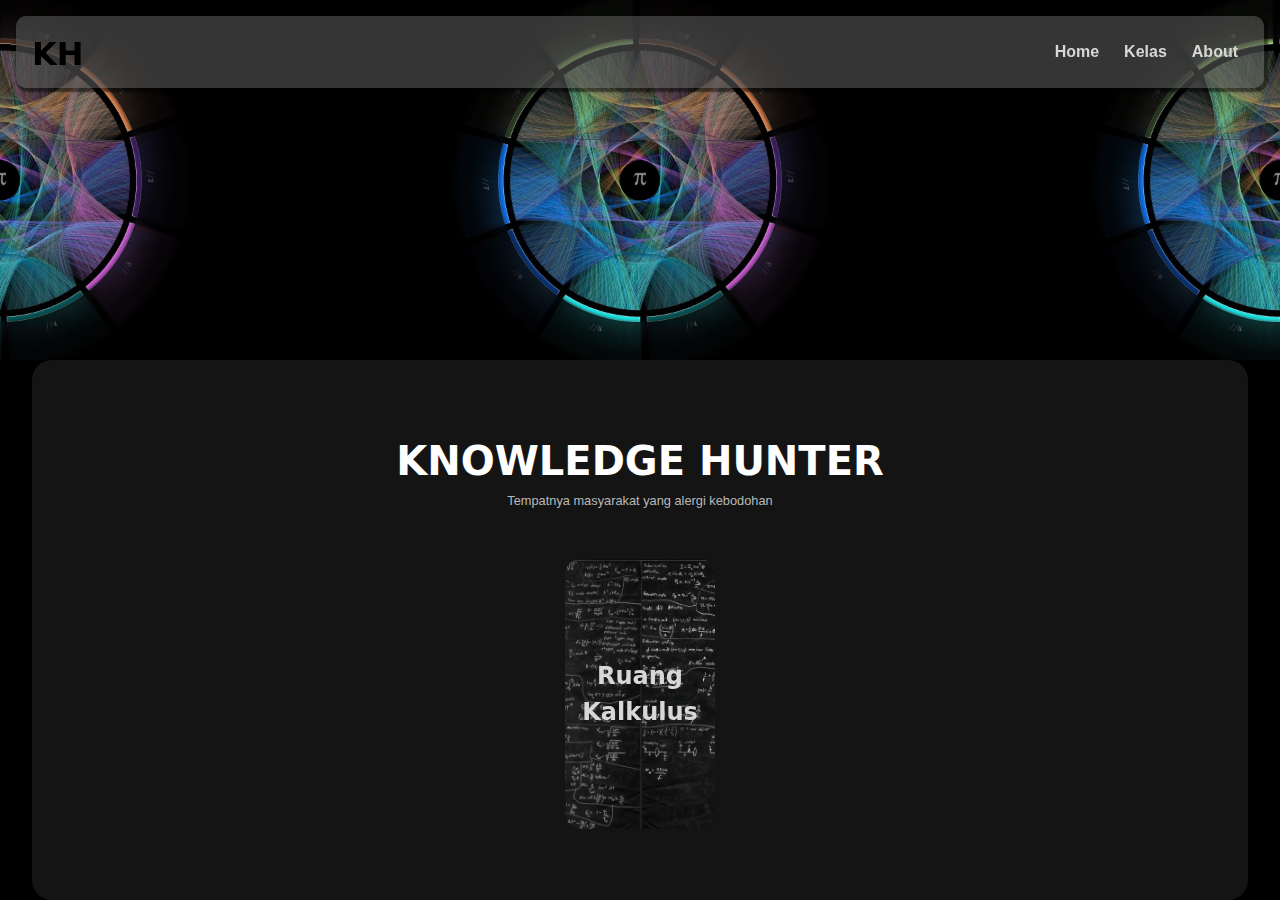
<file: index.html>
<!DOCTYPE html>
<html lang="en">
<head>
    <meta charset="UTF-8">
    <meta name="viewport" content="width=device-width, initial-scale=1.0">
    <title>KNOWLEDGE HUNTER</title>
    <link rel="stylesheet" href="https://cdnjs.cloudflare.com/ajax/libs/font-awesome/6.4.2/css/all.min.css" integrity="sha512-z3gLpd7yknf1YoNbCzqRKc4qyor8gaKU1qmn+CShxbuBusANI9QpRohGBreCFkKxLhei6S9CQXFEbbKuqLg0DA==" crossorigin="anonymous" referrerpolicy="no-referrer" />
    <link rel="stylesheet" href="style.css"/>
</head>
<body>
    <header>
        <div class="navbar">
            <h1 class="logo">KH</h1>
            <ul class="links">
                <li><a href="index.html">Home</a></li>
                <li><a href="kelas.html">Kelas</a></li>
                <li><a href="about.html">About</a></li>
            </ul>
            <div class="toggle-btn">
                <i class="fa-solid fa-bars"></i>
            </div>
        </div>
        <div class="dropdown-menu ">
            <li><a href="index.html">Home</a></li>
            <li><a href="kelas.html">Kelas</a></li>
            <li><a href="about.html">About</a></li>
        </div>
    </header>
    <main>
        <section>
            <div class="background-atas"></div>
        </section>
        <section class="kepala-utama">
            <div class="kepala-utama1">
                <div class="judul">
                    <h1>KNOWLEDGE HUNTER</h1>
                    <p>Tempatnya masyarakat yang alergi kebodohan</p>    
                </div>
                <a class="ruang-kelas1" href="ruangKalkulus.html">
                  <h2>Ruang Kalkulus</h2>
                </a>
            </div>
           
        </section>
    </main>
    <script>
        const toggleBtn = document.querySelector('.toggle-btn')
        const toggleBtnIcon = document.querySelector('.toggle-btn i')
        const dropDownMenu = document.querySelector('.dropdown-menu')

        toggleBtn.onclick = function () {
            dropDownMenu.classList.toggle('open')
            const isOpen = dropDownMenu.classList.contains('open')
            
            toggleBtnIcon.classList = isOpen
            ? 'fa-solid fa-xmark'
            : 'fa-solid fa-bars'
        }
    </script>
</body>
</html>
</file>
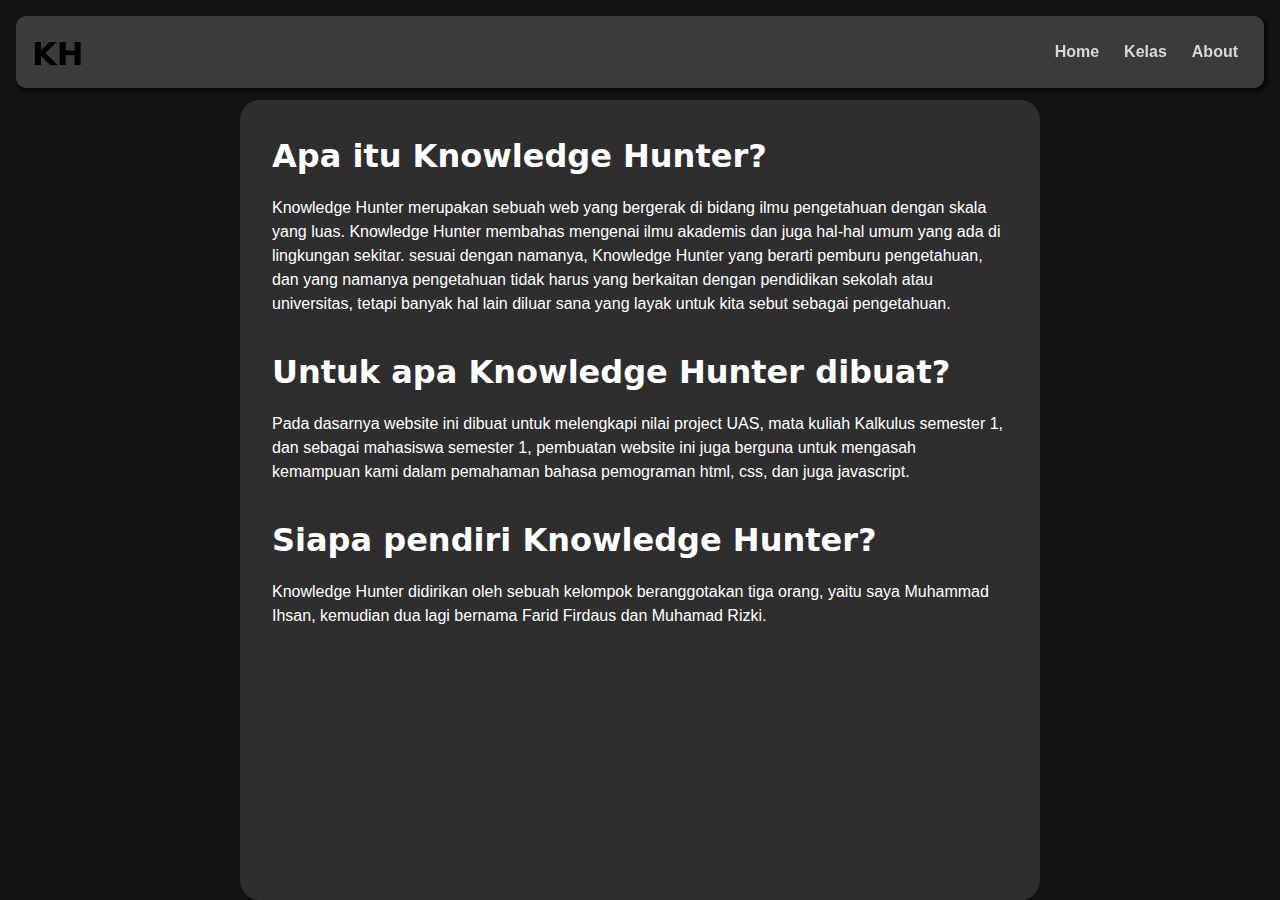
<file: about.html>
<!DOCTYPE html>
<html lang="en">
<head>
    <meta charset="UTF-8">
    <meta name="viewport" content="width=device-width, initial-scale=1.0">
    <title>KNOWLEDGE HUNTER</title>
    <link rel="stylesheet" href="https://cdnjs.cloudflare.com/ajax/libs/font-awesome/6.4.2/css/all.min.css" integrity="sha512-z3gLpd7yknf1YoNbCzqRKc4qyor8gaKU1qmn+CShxbuBusANI9QpRohGBreCFkKxLhei6S9CQXFEbbKuqLg0DA==" crossorigin="anonymous" referrerpolicy="no-referrer" />
    <link rel="stylesheet" href="style.css"/>
</head>
<body>
    <header>
        <div class="navbar">
            <h1 class="logo">KH</h1>
            <ul class="links">
                <li><a href="index.html">Home</a></li>
                <li><a href="kelas.html">Kelas</a></li>
                <li><a href="about.html">About</a></li>
            </ul>
            <div class="toggle-btn">
                <i class="fa-solid fa-bars"></i>
            </div>
        </div>
        <div class="dropdown-menu ">
            <li><a href="index.html">Home</a></li>
            <li><a href="kelas.html">Kelas</a></li>
            <li><a href="about.html">About</a></li>
        </div>
    </header>

    <main>
        <section class="konten-about">
            <div class="kotak-about"> 
                <div class="isi-about">
                    <h1>Apa itu Knowledge Hunter?</h1>
                    <p>Knowledge Hunter merupakan sebuah web yang bergerak di bidang ilmu pengetahuan dengan skala yang luas.
                        Knowledge Hunter membahas mengenai ilmu akademis dan juga hal-hal umum yang ada di lingkungan sekitar.
                        sesuai dengan namanya, Knowledge Hunter yang berarti pemburu pengetahuan, dan yang namanya pengetahuan
                        tidak harus yang berkaitan dengan pendidikan sekolah atau universitas, tetapi banyak hal lain diluar
                        sana yang layak untuk kita sebut sebagai pengetahuan.
                    </p>

                    <div> </div>

                    <h1>Untuk apa Knowledge Hunter dibuat?</h1>
                    <p>Pada dasarnya website ini dibuat untuk melengkapi nilai project UAS, mata kuliah Kalkulus
                         semester 1, dan sebagai mahasiswa semester 1, pembuatan website ini juga berguna untuk mengasah kemampuan
                          kami dalam pemahaman bahasa pemograman html, css, dan juga javascript.
                    </p>

                    <div> </div>

                    <h1>Siapa pendiri Knowledge Hunter?</h1>
                    <p>Knowledge Hunter didirikan oleh sebuah kelompok beranggotakan tiga orang, yaitu saya Muhammad Ihsan, kemudian
                        dua lagi bernama Farid Firdaus dan Muhamad Rizki.
                    </p>
                </div>  
            </div>
        </section>
    </main>

    <script>
        const toggleBtn = document.querySelector('.toggle-btn')
        const toggleBtnIcon = document.querySelector('.toggle-btn i')
        const dropDownMenu = document.querySelector('.dropdown-menu')

        toggleBtn.onclick = function () {
            dropDownMenu.classList.toggle('open')
            const isOpen = dropDownMenu.classList.contains('open')
            
            toggleBtnIcon.classList = isOpen
            ? 'fa-solid fa-xmark'
            : 'fa-solid fa-bars'
        }
    </script>
</body>
</html>
</file>
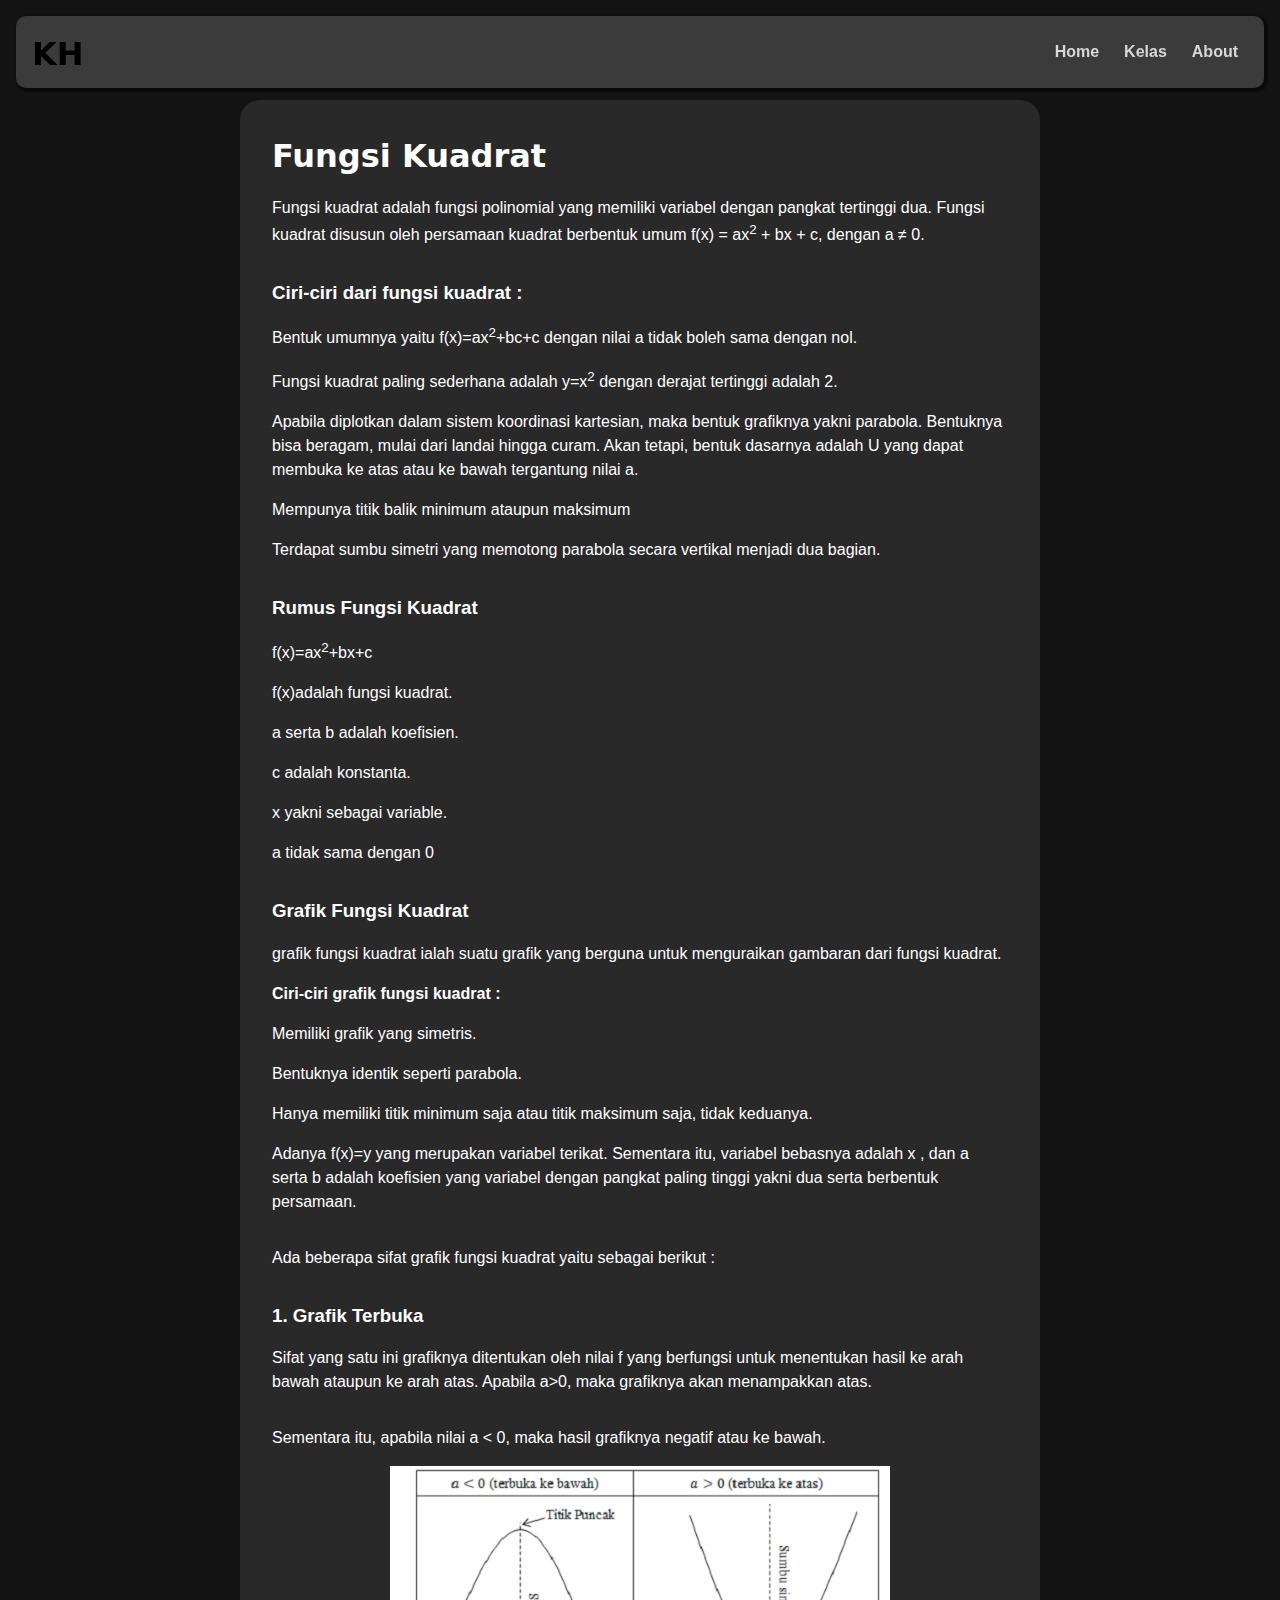
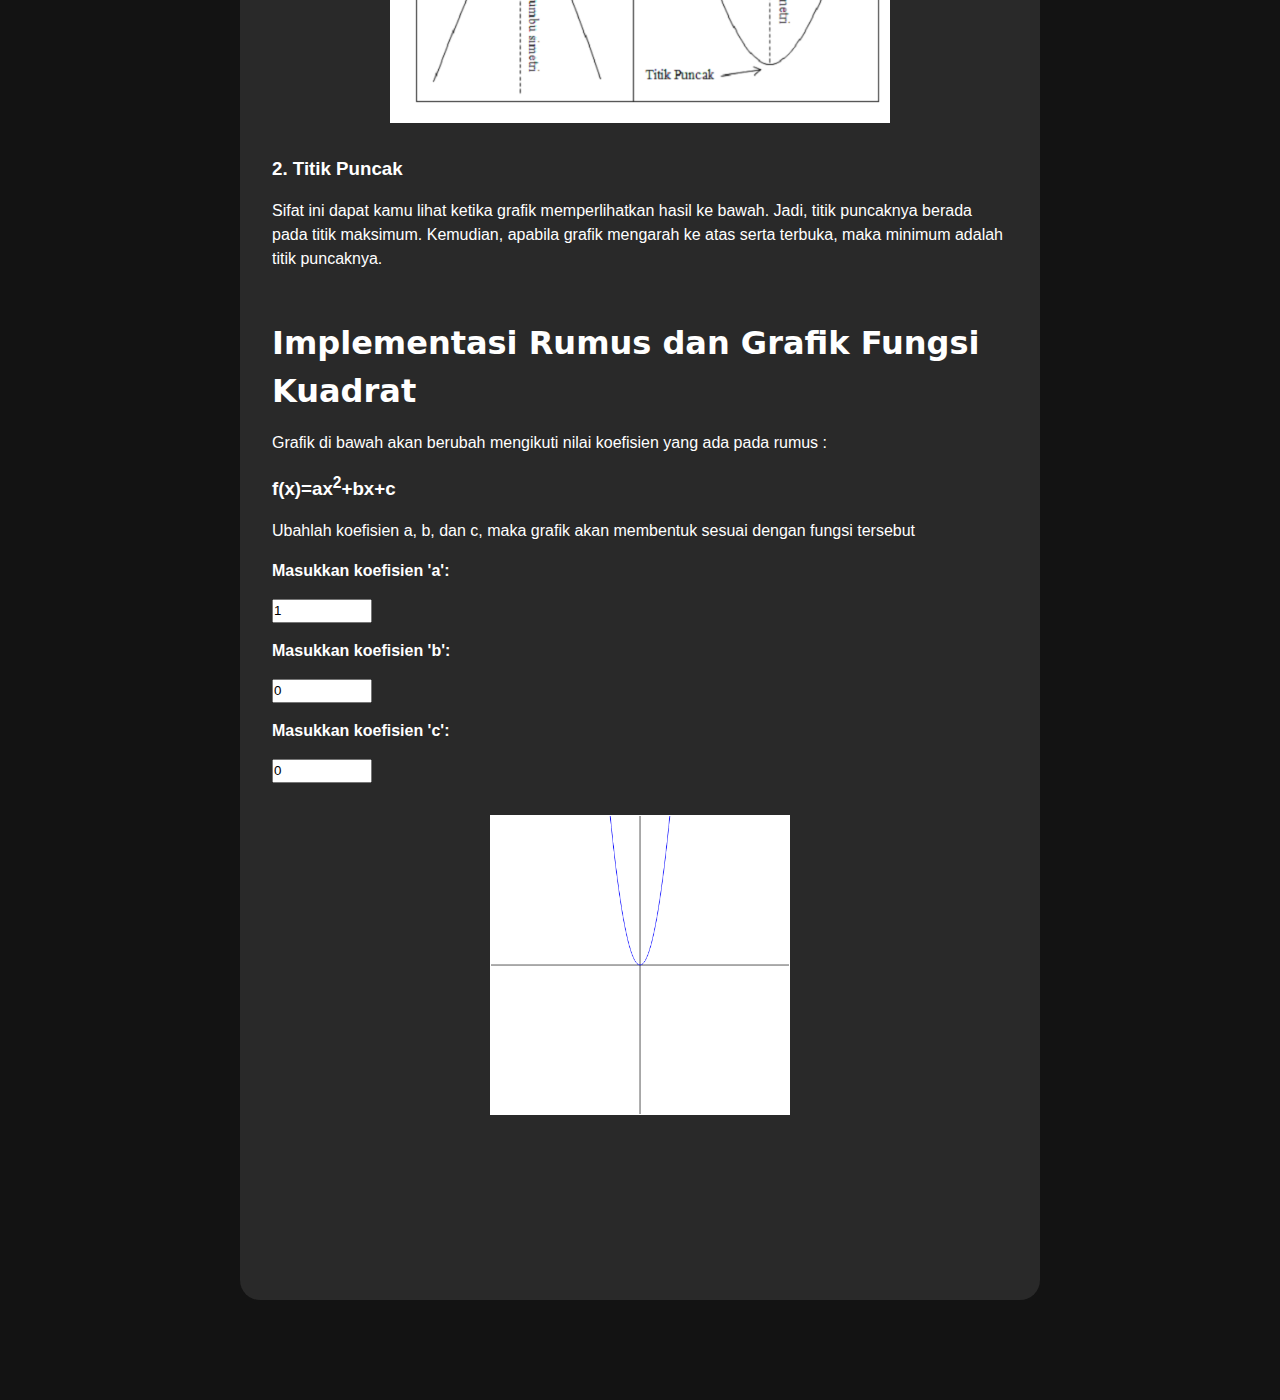
<file: fungsiKuadrat.html>
<!DOCTYPE html>
<html lang="en">
  <head>
    <meta charset="UTF-8" />
    <meta name="viewport" content="width=device-width, initial-scale=1.0" />
    <title>Fungsi Kuadrat</title>
    <link
      rel="stylesheet"
      href="https://cdnjs.cloudflare.com/ajax/libs/font-awesome/6.4.2/css/all.min.css"
      integrity="sha512-z3gLpd7yknf1YoNbCzqRKc4qyor8gaKU1qmn+CShxbuBusANI9QpRohGBreCFkKxLhei6S9CQXFEbbKuqLg0DA=="
      crossorigin="anonymous"
      referrerpolicy="no-referrer"
    />
    <link rel="stylesheet" href="style.css" />
  </head>
  <body>
    <header>
      <div class="navbar">
        <h1 class="logo">KH</h1>
        <ul class="links">
          <li><a href="index.html">Home</a></li>
          <li><a href="kelas.html">Kelas</a></li>
          <li><a href="about.html">About</a></li>
        </ul>
        <div class="toggle-btn">
          <i class="fa-solid fa-bars"></i>
        </div>
      </div>
      <div class="dropdown-menu">
        <li><a href="index.html">Home</a></li>
        <li><a href="kelas.html">Kelas</a></li>
        <li><a href="about.html">About</a></li>
      </div>
    </header>

    <main>
      <section class="materi">
        <div class="kotak-materi">
          <div class="isi-materi">
            <h1>Fungsi Kuadrat</h1>
            <p>Fungsi kuadrat adalah fungsi polinomial yang memiliki variabel
            dengan pangkat tertinggi dua. Fungsi kuadrat disusun oleh persamaan
            kuadrat berbentuk umum f(x) = ax<sup>2</sup> + bx + c, dengan a ≠ 0.
            </p>

            <div> </div>
            <h3>Ciri-ciri dari fungsi kuadrat :</h3>
            <li>
            Bentuk umumnya yaitu f(x)=ax<sup>2</sup>+bc+c dengan nilai a tidak
            boleh sama dengan nol.
            </li>
            <li>
            Fungsi kuadrat paling sederhana adalah y=x<sup>2</sup> dengan
            derajat tertinggi adalah 2.
            </li>
            <li>
              Apabila diplotkan dalam sistem koordinasi kartesian, maka bentuk
              grafiknya yakni parabola. Bentuknya bisa beragam, mulai dari
              landai hingga curam. Akan tetapi, bentuk dasarnya adalah U yang
              dapat membuka ke atas atau ke bawah tergantung nilai a.
            </li>
            <li>Mempunya titik balik minimum ataupun maksimum</li>
            <li>Terdapat sumbu simetri yang memotong parabola secara vertikal
                menjadi dua bagian.
            </li>

            <div></div>

            <h3>Rumus Fungsi Kuadrat</h3>
            <p>f(x)=ax<sup>2</sup>+bx+c</p>
              
            <li>f(x)adalah fungsi kuadrat.</li>
            <li>a serta b adalah koefisien.</li>
            <li>c adalah konstanta.</li>
            <li>x yakni sebagai variable.</li>
            <li>a tidak sama dengan 0</li>
        
            <div> </div>

            <h3> Grafik Fungsi Kuadrat</h3>
            <p>grafik fungsi kuadrat ialah suatu grafik yang berguna untuk menguraikan gambaran dari fungsi kuadrat.</p>
            <p><strong>Ciri-ciri grafik fungsi kuadrat :</strong></p>
          
            <li>Memiliki grafik yang simetris.</li>
            <li>Bentuknya identik seperti parabola.</li>
            <li>Hanya memiliki titik minimum saja atau titik maksimum saja, tidak keduanya.</li>
            <li>Adanya f(x)=y yang merupakan variabel terikat. Sementara itu, variabel bebasnya adalah x , dan a serta b adalah koefisien yang variabel dengan pangkat paling tinggi yakni dua serta berbentuk persamaan.</li>
              
            </h2>

            <div> </div>

            <p>Ada beberapa sifat grafik fungsi kuadrat yaitu sebagai berikut :</p>
            <p></p>
            <h3>1. Grafik Terbuka</h3>
            <p>Sifat yang satu ini grafiknya ditentukan oleh nilai f yang berfungsi untuk menentukan hasil ke arah
               bawah ataupun ke arah atas. Apabila a>0, maka grafiknya akan menampakkan atas.</p>
            <p></p>
            <p>Sementara itu, apabila nilai a < 0, maka hasil grafiknya negatif atau ke bawah.</p>
            <img src="grafikfungsikuadrat.png" class="grafik-fungsiKuadrat" />

            <p></p>
            <h3>2. Titik Puncak</h3>
            <p>Sifat ini dapat kamu lihat ketika grafik memperlihatkan hasil ke bawah. Jadi, titik puncaknya berada pada titik maksimum. Kemudian, apabila grafik mengarah ke atas 
              serta terbuka, maka minimum adalah titik puncaknya.</p>
            
            <p></p>
            <p></p>

            <h1>Implementasi Rumus dan Grafik Fungsi Kuadrat</h1>

            <p>Grafik di bawah akan berubah mengikuti nilai koefisien yang ada pada rumus :
            </p>
            <h3><p>f(x)=ax<sup>2</sup>+bx+c</p></h3>
            <p>Ubahlah koefisien a, b, dan c, maka grafik akan membentuk sesuai dengan fungsi tersebut</p>

            <label for="a">Masukkan koefisien 'a': </label>
            <input class="kotakinput" type="number" id="a" value="1">

            <label for="b">Masukkan koefisien 'b': </label>
            <input class="kotakinput" type="number" id="b" value="0">

            <label for="c">Masukkan koefisien 'c': </label>
            <input class="kotakinput" type="number" id="c" value="0">

            <p></p>
            <canvas id="cartesianCanvas" width="500" height="500"></canvas>
          </div>
        </div>
      </section>
    </main>

    <script>
      const toggleBtn = document.querySelector(".toggle-btn");
      const toggleBtnIcon = document.querySelector(".toggle-btn i");
      const dropDownMenu = document.querySelector(".dropdown-menu");

      toggleBtn.onclick = function () {
        dropDownMenu.classList.toggle("open");
        const isOpen = dropDownMenu.classList.contains("open");

        toggleBtnIcon.classList = isOpen
          ? "fa-solid fa-xmark"
          : "fa-solid fa-bars";
      };

      function drawQuadraticFunction(a, b, c) {
        var canvas = document.getElementById('cartesianCanvas');
        var context = canvas.getContext('2d');
        
        context.clearRect(0, 0, canvas.width, canvas.height);
        context.beginPath();
        context.moveTo(0, canvas.height / 2);
        context.lineTo(canvas.width, canvas.height / 2);
        context.moveTo(canvas.width / 2, 0);
        context.lineTo(canvas.width / 2, canvas.height);
        context.strokeStyle = "#000";
        context.stroke();

    
        context.beginPath();
        for (var x = -10; x <= 10; x += 0.1) {
            var y = a * x * x + b * x + c;
            var pixelX = canvas.width / 2 + x * 10;
            var pixelY = canvas.height / 2 - y * 10;

            // Draw points
            context.lineTo(pixelX, pixelY);
        }
        context.strokeStyle = "blue";
        context.stroke();
    }

    window.onload = function () {
        var aInput = document.getElementById('a');
        var bInput = document.getElementById('b');
        var cInput = document.getElementById('c');

        aInput.addEventListener('input', draw);
        bInput.addEventListener('input', draw);
        cInput.addEventListener('input', draw);

        draw();

        function draw() {
            var a = parseFloat(aInput.value);
            var b = parseFloat(bInput.value);
            var c = parseFloat(cInput.value);

            drawQuadraticFunction(a, b, c);
        }
    };
    </script>
  </body>
</html>
</file>
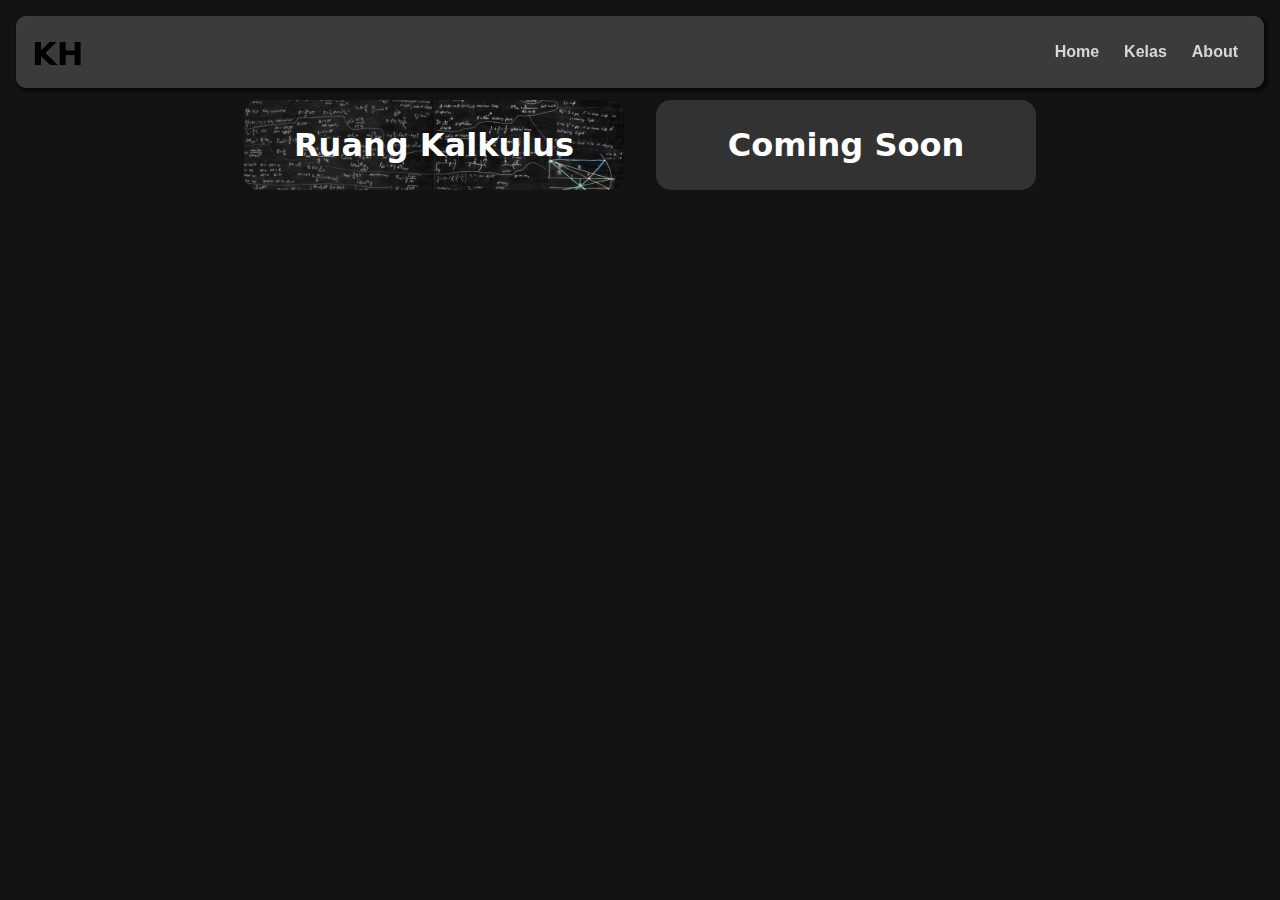
<file: kelas.html>
<!DOCTYPE html>
<html lang="en">
<head>
    <meta charset="UTF-8">
    <meta name="viewport" content="width=device-width, initial-scale=1.0">
    <title>KNOWLEDGE HUNTER</title>
    <link rel="stylesheet" href="https://cdnjs.cloudflare.com/ajax/libs/font-awesome/6.4.2/css/all.min.css" integrity="sha512-z3gLpd7yknf1YoNbCzqRKc4qyor8gaKU1qmn+CShxbuBusANI9QpRohGBreCFkKxLhei6S9CQXFEbbKuqLg0DA==" crossorigin="anonymous" referrerpolicy="no-referrer" />
    <link rel="stylesheet" href="style.css"/>
</head>
<body>
    <header>
        <div class="navbar">
            <h1 class="logo">KH</h1>
            <ul class="links">
                <li><a href="index.html">Home</a></li>
                <li><a href="kelas.html">Kelas</a></li>
                <li><a href="about.html">About</a></li>
            </ul>
            <div class="toggle-btn">
                <i class="fa-solid fa-bars"></i>
            </div>
        </div>
        <div class="dropdown-menu ">
            <li><a href="index.html">Home</a></li>
            <li><a href="kelas.html">Kelas</a></li>
            <li><a href="about.html">About</a></li>
        </div>
    </header>

    <main>
        <section class="konten-kelas">
            <a href="ruangKalkulus.html" class="kotak-kelaskalkulus"> 
                <div class="isi-kelas">
                    <h1>Ruang Kalkulus</h1>
                </div> 
            </a>

            <a href="#" class="kotak-kelas-comingsoon"> 
                <div class="isi-kelas">
                    <h1>Coming Soon</h1>
                </div> 
            </a>
        </section>
    </main>

    <script>
        const toggleBtn = document.querySelector('.toggle-btn')
        const toggleBtnIcon = document.querySelector('.toggle-btn i')
        const dropDownMenu = document.querySelector('.dropdown-menu')

        toggleBtn.onclick = function () {
            dropDownMenu.classList.toggle('open')
            const isOpen = dropDownMenu.classList.contains('open')
            
            toggleBtnIcon.classList = isOpen
            ? 'fa-solid fa-xmark'
            : 'fa-solid fa-bars'
        }
    </script>
</body>
</html>
</file>
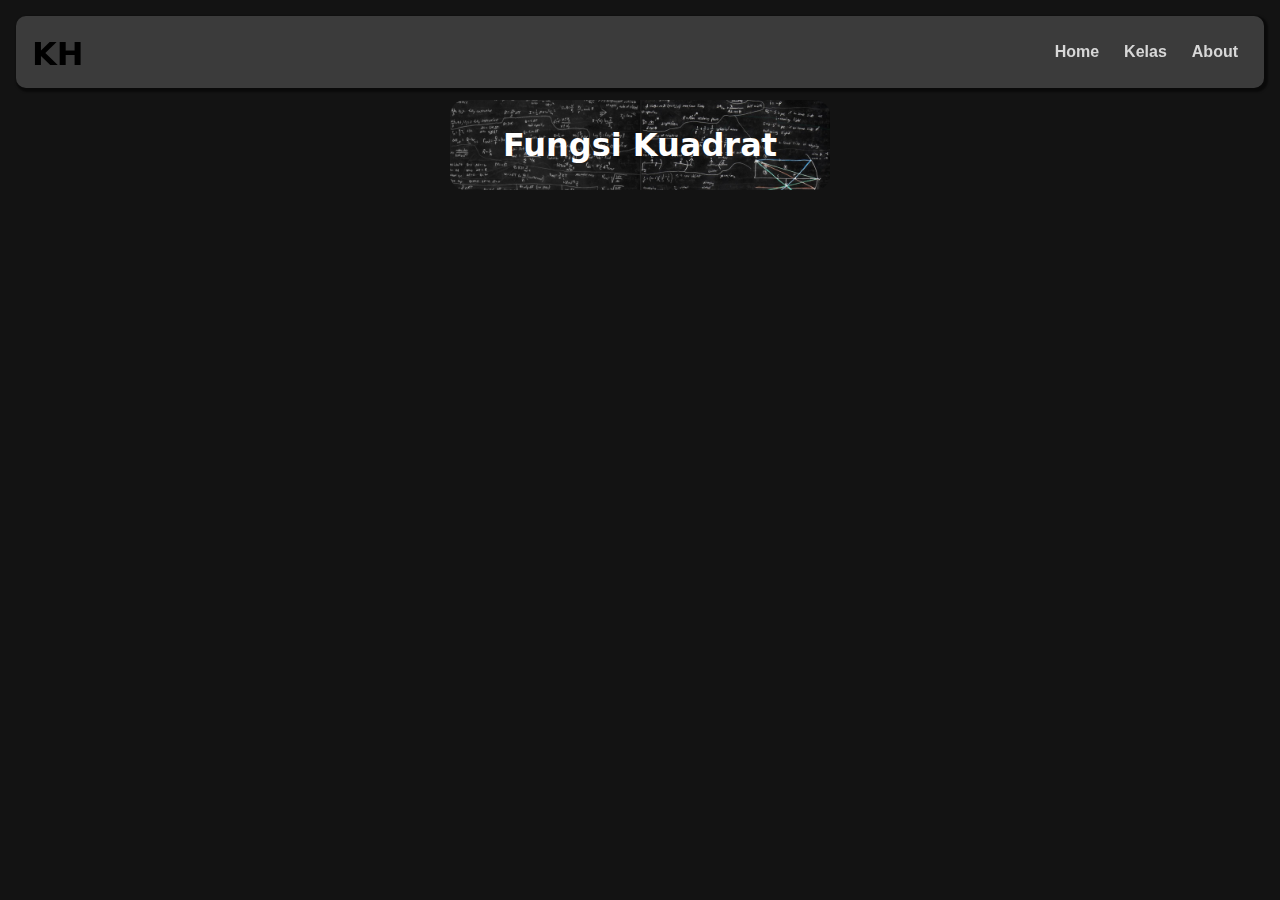
<file: ruangKalkulus.html>
<!DOCTYPE html>
<html lang="en">
  <head>
    <meta charset="UTF-8" />
    <meta name="viewport" content="width=device-width, initial-scale=1.0" />
    <title>Fungsi Kuadrat</title>
    <link
      rel="stylesheet"
      href="https://cdnjs.cloudflare.com/ajax/libs/font-awesome/6.4.2/css/all.min.css"
      integrity="sha512-z3gLpd7yknf1YoNbCzqRKc4qyor8gaKU1qmn+CShxbuBusANI9QpRohGBreCFkKxLhei6S9CQXFEbbKuqLg0DA=="
      crossorigin="anonymous"
      referrerpolicy="no-referrer"
    />
    <link rel="stylesheet" href="style.css" />
  </head>
  <body>
    <header>
      <div class="navbar">
        <h1 class="logo">KH</h1>
        <ul class="links">
          <li><a href="index.html">Home</a></li>
          <li><a href="kelas.html">Kelas</a></li>
          <li><a href="about.html">About</a></li>
        </ul>
        <div class="toggle-btn">
          <i class="fa-solid fa-bars"></i>
        </div>
      </div>
      <div class="dropdown-menu">
        <li><a href="index.html">Home</a></li>
        <li><a href="kelas.html">Kelas</a></li>
        <li><a href="about.html">About</a></li>
      </div>
    </header>

    <main>
      <section class="konten-kelas">
        <a href="fungsiKuadrat.html" class="kotak-kelaskalkulus">
          <div class="isi-kelas">
            <h1>Fungsi Kuadrat</h1>
          </div>
        </a>
      </section>
    </main>

    <script>
      const toggleBtn = document.querySelector(".toggle-btn");
      const toggleBtnIcon = document.querySelector(".toggle-btn i");
      const dropDownMenu = document.querySelector(".dropdown-menu");

      toggleBtn.onclick = function () {
        dropDownMenu.classList.toggle("open");
        const isOpen = dropDownMenu.classList.contains("open");

        toggleBtnIcon.classList = isOpen
          ? "fa-solid fa-xmark"
          : "fa-solid fa-bars";
      };
    </script>
  </body>
</html>
</file>
<file: style.css>
* {
  margin: 0;
  padding: 0;
  box-sizing: border-box;
  font-family: Verdana, Geneva, Tahoma, sans-serif;
  line-height: 1.5em;
}

body {
  height: 100vh;
  background-color: rgb(19, 19, 19);
}

h1,h2 {
  font-weight: 700;
  font-family: Gilroy,Nunito,system-ui,-apple-system,sans-serif
}

h3,h4,h5,h6,label {
  font-weight: 600
}

li {
  list-style: none;
}

a {
  text-decoration: none;
  color: rgb(215, 215, 215);
  font-size: 1rem;
  font-weight: 700;
  padding: 10px;
  border-radius: 1px;
}

a:hover {
  background-color: rgba(86, 86, 86, 0.807);
  border-radius: 8px;
  padding: 10px;
  transition: 0.2s ease-in-out;
}

header {
  position: fixed;
  padding: 1rem 1rem;
  width: 100%;
}

.navbar {
  width: 100%;
  height: 8vh;
  padding: 0 1rem;
  background-color: rgba(83, 83, 83, 0.644);
  margin: 0 auto;
  border-radius: 10px;
  display: flex;
  align-items: center;
  justify-content: space-between;
  box-shadow: 2px 2px 2px 2px rgb(0, 0, 0, 0.5);
}

.navbar .logo {
  height: 45px;
}

.navbar .links {
  display: flex;
  gap: 5px;
}

.navbar .toggle-btn {
  color: rgb(200, 200, 200);
  font-size: 1.5rem;
  cursor: pointer;
  display: none;
}

.dropdown-menu {
  display: none;
  position: absolute;
  right: 2rem;
  top: 60px;
  height: 0;
  width: 95px;
  background: rgba(157, 157, 157, 0.632);
  backdrop-filter: blur(5px);
  border-radius: 15px;
  overflow: hidden;
  transition: height 0.2s cubic-bezier(0.175, 0.885, 0.32, 1.275);
}

.dropdown-menu.open {
  height: 160px;
}

.dropdown-menu li {
  display: flex;
  margin: 8px;
  align-items: center;
  justify-content: center;
  text-align: center;
}

@media (max-width: 800px) {
  .navbar .links {
    display: none;
  }

  .navbar .toggle-btn {
    display: block;
  }
  .dropdown-menu {
    display: block;
  }
}

.kepala-utama {
  display: flex;
  width: 100%;
  height: 60vh;
  background-color: black;
  flex-direction: column;
  align-items: center;
  color: white;
  justify-content: center;
}

.background-atas {
  background-image: url("atas.jpg");
  width: 100%;
  height: 40vh;
  background-size: contain;
  display: flex;
  background-position: center;
}

.kepala-utama1 {
  width: 95%;
  background-color: rgba(27, 27, 27, 0.749);
  height: 60vh;
  border-radius: 20px;
  display: flex;
  align-items: center;
  justify-content: center;
  text-align: center;
  flex-direction: column;
  gap: 3rem;
}

.kepala-utama1 h1 {
  font-size: 2.5rem;
}

.judul {
  display: flex;
  align-items: center;
  justify-content: center;
  flex-direction: column;
  text-align: center;
}

.judul p {
  font-size: 0.8rem;
  color: rgb(185, 185, 185);
}

.ruang-kelas1 {
  height: 30vh;
  width: 150px;
  background-image: url("angkaangka.jpg");
  background-position: center;
  background-size: cover;
  justify-content: center;
  align-items: center;
  display: flex;
  text-align: center;
  border-radius: 15px;
  filter: blur(0px);
}

.ruang-kelas1:hover {
  filter: blur(1.5px);
  display: flex;
  transition: 0.4s ease-in-out;
  border-radius: 15px;
}

.konten-about {
  width: 100%;
  height: 900px;
  display: flex;
  justify-content: center;
  padding-top: 100px;
}

.kotak-about {
  background-color: rgb(46, 46, 46);
  width: 800px;
  display: flex;
  border-radius: 20px;
}

.isi-about {
  display: flex;
  color: white;
  flex-direction: column;
  margin: 2rem 2rem;
  gap: 1rem;
}

.konten-kelas {
  display: flex;
  width: 100%;
  height: 100vh;
  padding-top: 100px;
  justify-content: center;
  flex-direction: row;
  gap: 2rem;
}

@media (max-width: 700px) {
  .konten-kelas {
    flex-direction: column;
    align-items: center;
    justify-content: unset;
  }

  .isi-about {
    font-size: 0.9rem;
  }
}

.kotak-kelaskalkulus {
  display: flex;
  background-image: url(angkaangka.jpg);
  background-position: center;
  background-size: cover;
  width: 380px;
  height: 10vh;
  color: white;
  border-radius: 15px;
  justify-content: center;
  align-items: center;
}

.kotak-kelaskalkulus:hover {
  filter: blur(1px);
  display: flex;
  transition: 0.4s ease-in-out;
  border-radius: 15px;
}

.kotak-kelas-comingsoon {
  display: flex;
  background-color: rgb(50, 50, 50);
  width: 380px;
  height: 10vh;
  color: white;
  border-radius: 15px;
  justify-content: center;
  align-items: center;
}

.kotak-kelas-comingsoon:hover {
  filter: blur(1px);
  display: flex;
  transition: 0.4s ease-in-out;
  border-radius: 15px;
}

.materi {
  width: 100%;
  height: 3000px;
  display: flex;
  justify-content: center;
  padding-top: 100px;
  
}

.kotak-materi {
  background-color: rgb(41, 41, 41);
  height: 2800px;
  width: 800px;
  flex-direction: column;
  display: flex;
  border-radius: 20px;
}

.isi-materi {
  display: flex;
  flex-direction: column;
  gap: 1rem;
  color: white;
  margin: 2rem 2rem;
}

.grafik-fungsiKuadrat {
  width: 500px;
  display: flex;
  align-self: center;
}

canvas {
  border: 1px solid #ffffff;
  width: 300px;
  display: flex;
  background-color: white;
  align-self: center;
}

.kotakinput {
  display: flex;
  width: 100px;
}

@media (max-width: 700px) {
  .grafik-fungsiKuadrat{
    width: 300px;
  }

  .kotak-materi {
    height: 3000px;
  }

  .isi-materi {
    font-size: 0.9rem;
  }
}
</file>
